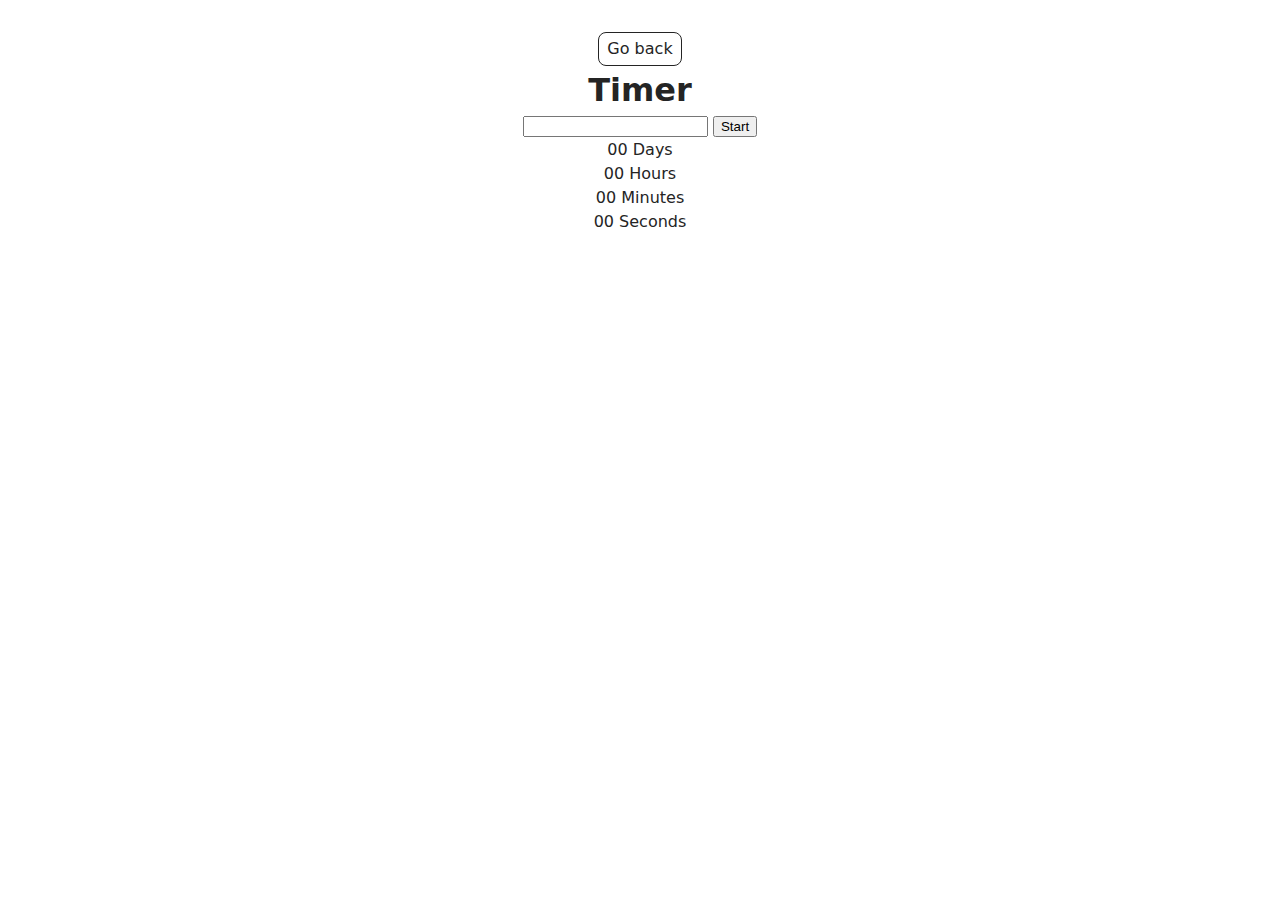
<file: src/1-timer.html>
<!DOCTYPE html>
<html lang="en">
  <head>
    <meta charset="UTF-8" />
    <meta http-equiv="X-UA-Compatible" content="IE=edge" />
    <meta name="viewport" content="width=device-width, initial-scale=1.0" />
    <title>Timer</title>

    <link rel="stylesheet" href="./css/styles.css" />
  </head>
  <body>
    <main>
      <div class="container">
        <a class="back-link" href="./index.html">Go back</a>
        <h1 class="main-title">Timer</h1>
        <input type="text" id="datetime-picker" />
        <button type="button" data-start>Start</button>

        <div class="timer">
          <div class="field">
            <span class="value" data-days>00</span>
            <span class="label">Days</span>
          </div>
          <div class="field">
            <span class="value" data-hours>00</span>
            <span class="label">Hours</span>
          </div>
          <div class="field">
            <span class="value" data-minutes>00</span>
            <span class="label">Minutes</span>
          </div>
          <div class="field">
            <span class="value" data-seconds>00</span>
            <span class="label">Seconds</span>
          </div>
        </div>
      </div>
    </main>
    <script type="module" src="./js/1-timer.js"></script>
  </body>
</html>
</file>
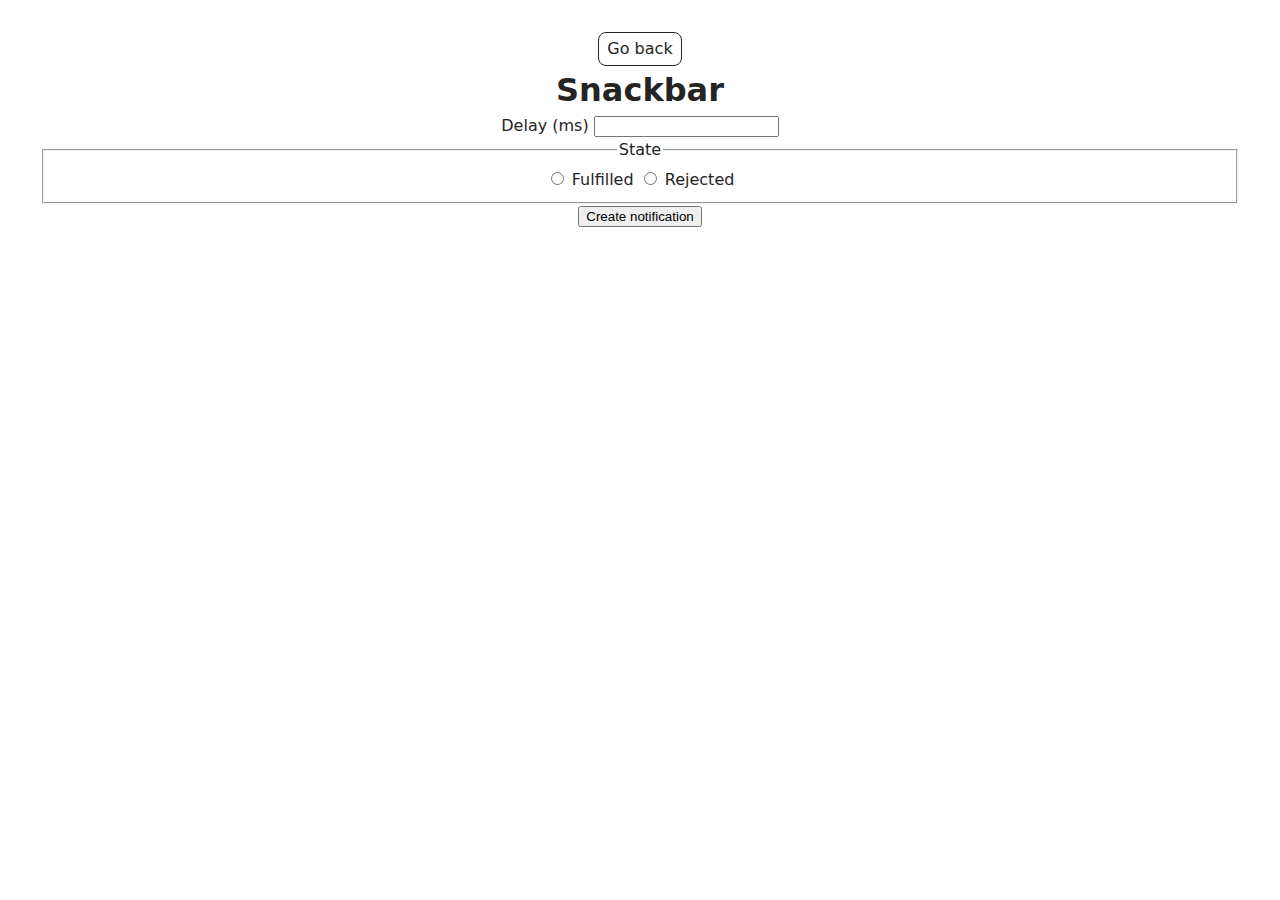
<file: src/2-snackbar.html>
<!DOCTYPE html>
<html lang="en">
  <head>
    <meta charset="UTF-8" />
    <meta http-equiv="X-UA-Compatible" content="IE=edge" />
    <meta name="viewport" content="width=device-width, initial-scale=1.0" />
    <title>Snackbar</title>
    <link rel="stylesheet" href="./css/styles.css" />
  </head>
  <body>
    <main>
      <div class="container">
        <a class="back-link" href="./index.html">Go back</a>
        <h1 class="main-title">Snackbar</h1>

        <form class="form">
          <label>
            Delay (ms)
            <input type="number" name="delay" required />
          </label>

          <fieldset>
            <legend>State</legend>
            <label>
              <input type="radio" name="state" value="fulfilled" required />
              Fulfilled
            </label>
            <label>
              <input type="radio" name="state" value="rejected" required />
              Rejected
            </label>
          </fieldset>

          <button type="submit">Create notification</button>
        </form>
      </div>
    </main>
    <script type="module" src="./js/2-snackbar.js"></script>
  </body>
</html>
</file>
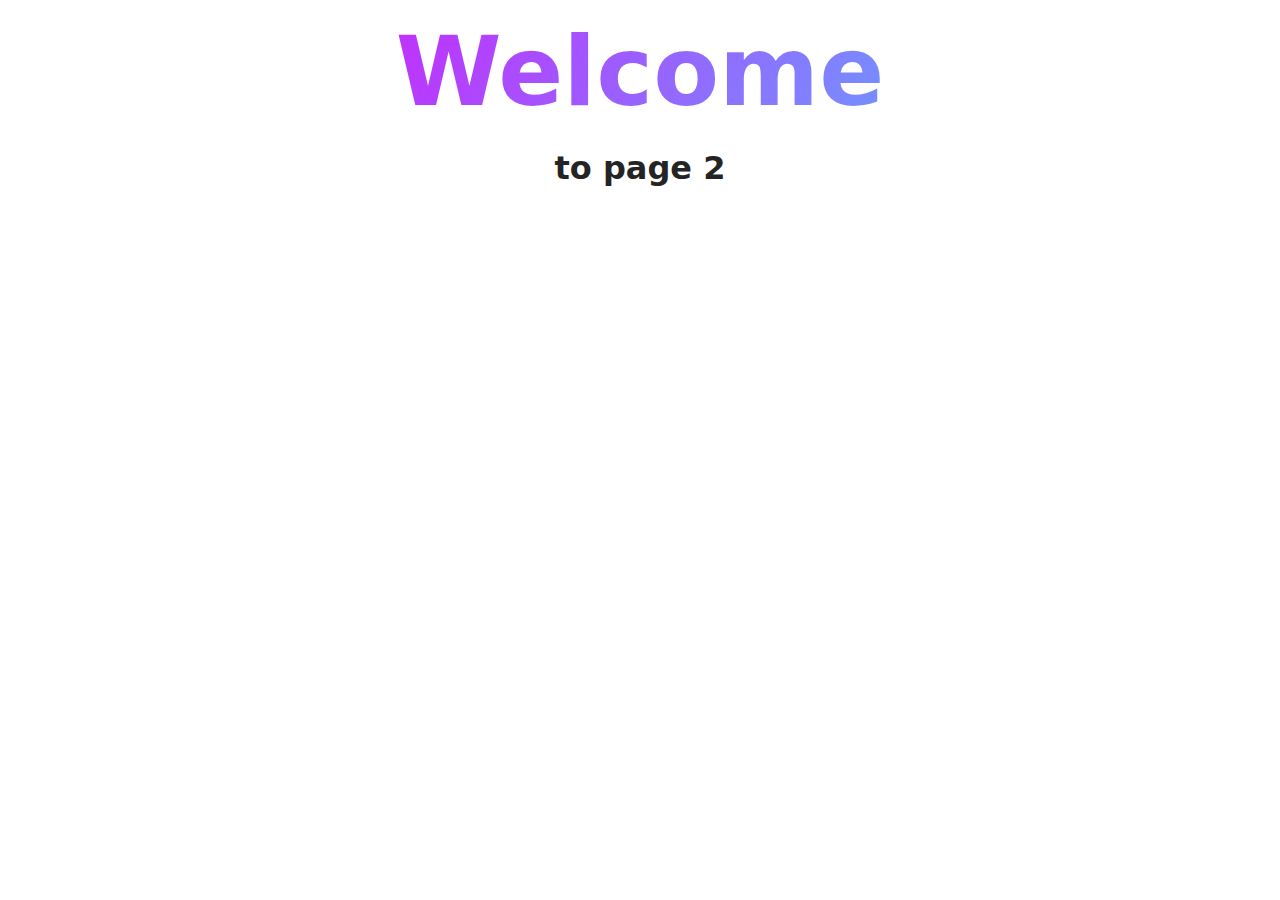
<file: src/page-2.html>
<!DOCTYPE html>
<html lang="en">
  <head>
    <meta charset="UTF-8" />
    <meta http-equiv="X-UA-Compatible" content="IE=edge" />
    <meta name="viewport" content="width=device-width, initial-scale=1.0" />
    <title>Page 2</title>
    <link rel="stylesheet" href="./css/styles.css" />
  </head>
  <body>
    <load
      src="./partials/header.html"
      icon-path="./img/sprite.svg#logo"
      highlight-act="active"
    />

    <main>
      <div class="container">
        <h1 class="main-title">
          <span class="main-title-gradient">Welcome</span> to page 2
        </h1>
        <load src="./partials/back-link.html" />
      </div>
    </main>

    <load src="./partials/footer.html" />
  </body>
</html>
</file>
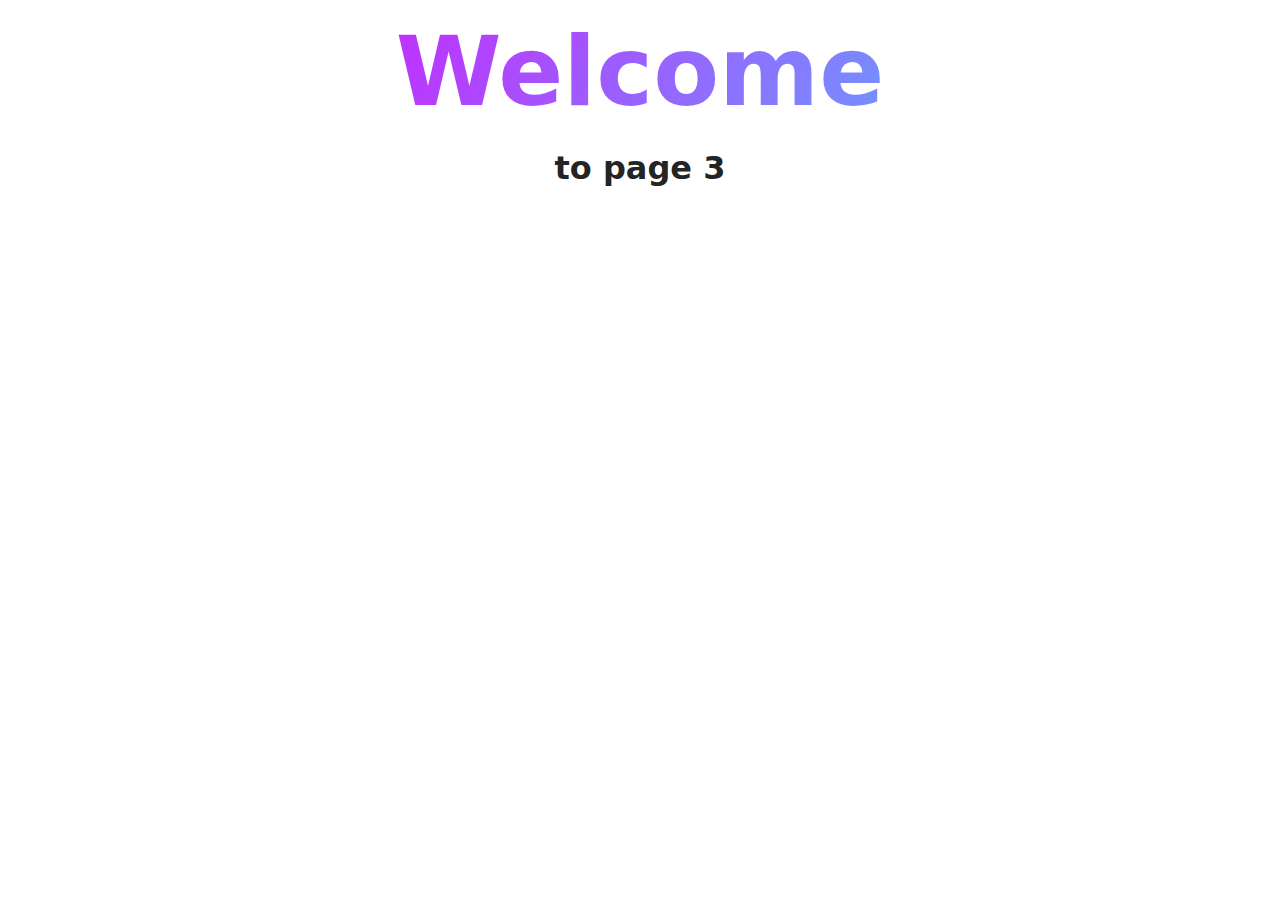
<file: src/page-3.html>
<!DOCTYPE html>
<html lang="en">
  <head>
    <meta charset="UTF-8" />
    <meta http-equiv="X-UA-Compatible" content="IE=edge" />
    <meta name="viewport" content="width=device-width, initial-scale=1.0" />
    <title>Page 3</title>
    <link rel="stylesheet" href="./css/styles.css" />
  </head>
  <body>
    <load
      src="./partials/header.html"
      icon-path="./img/sprite.svg#logo"
      highlight-curr="active"
    />

    <main>
      <div class="container">
        <h1 class="main-title">
          <span class="main-title-gradient">Welcome</span> to page 3
        </h1>
        <load src="./partials/back-link.html" />
      </div>
    </main>

    <load src="./partials/footer.html" />
  </body>
</html>
</file>
<file: src/css/styles.css>
/**
  |============================
  | include css partials with
  | default @import url()
  |============================
*/
/* Common styles */
@import url('./reset.css');
@import url('./base.css');
@import url('./container.css');
@import url('./animations.css');

/* Sections style */
@import url('./header.css');
@import url('./vite-promo.css');
@import url('./badges.css');
@import url('./back-link.css');
@import url('./footer.css');
</file>
